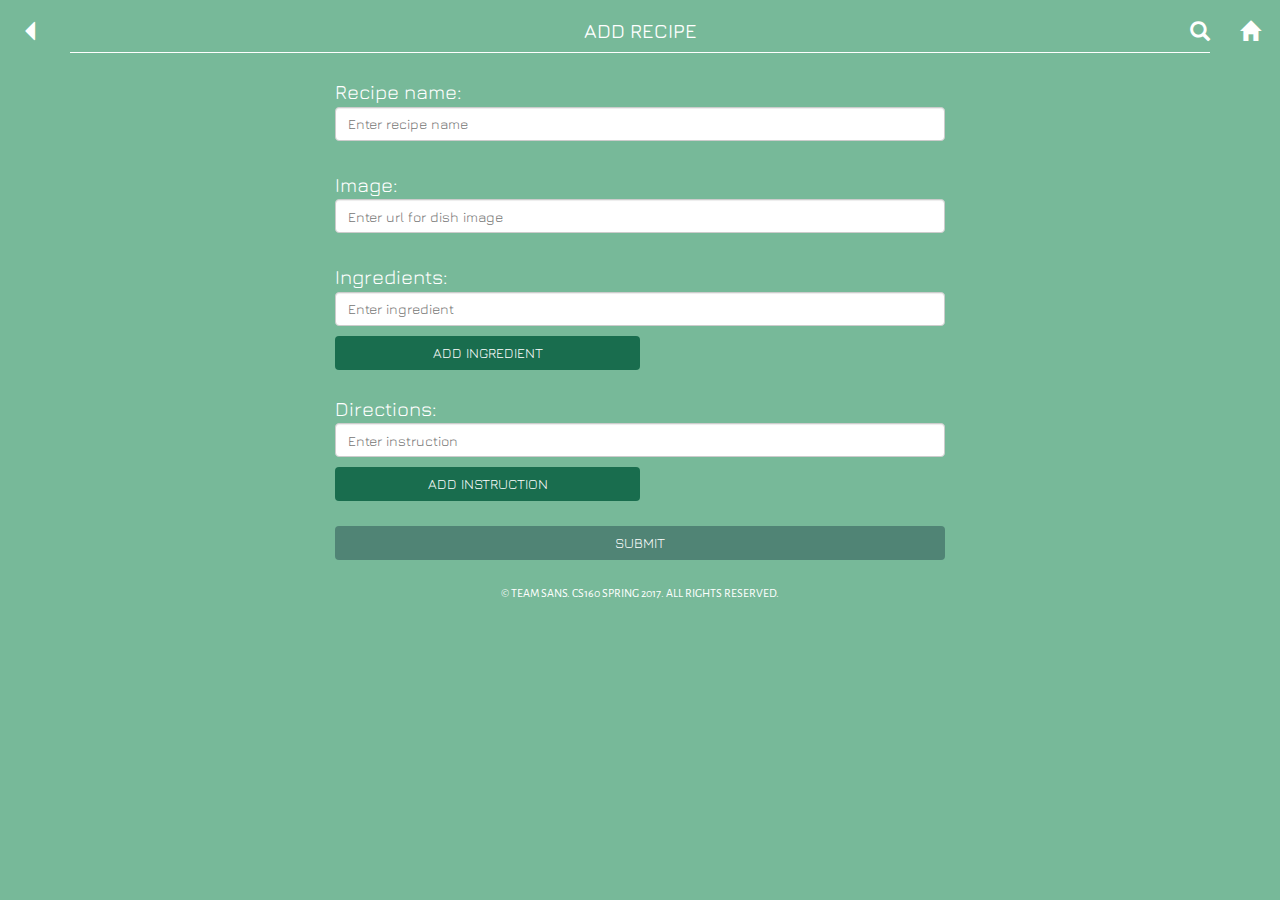
<file: add.html>
<!DOCTYPE html>
<html lang="en">
  <head>
    <meta charset="utf-8">
    <meta name="viewport" content="width=device-width, initial-scale=1">
    <title>Add Recipe</title>

    <!-- Bootstrap -->
    <!-- <link href="css/bootstrap.min.css" rel="stylesheet"> -->
    <link rel="stylesheet" href="https://maxcdn.bootstrapcdn.com/bootstrap/3.3.7/css/bootstrap.min.css">
    <link href="css/add.css" rel="stylesheet">
    <link href="https://fonts.googleapis.com/css?family=Jura:300|Alegreya+Sans+SC:300" rel="stylesheet">
    
    <script src="https://ajax.googleapis.com/ajax/libs/jquery/3.1.1/jquery.min.js"></script>
    <script src="https://maxcdn.bootstrapcdn.com/bootstrap/3.3.7/js/bootstrap.min.js"></script>
    
    <script>
    $(document).ready(function(){
      $("#submit").click(function(){
        var recipeName = document.getElementById('Rname').value;
        var imageLink = document.getElementById('url').value;

        if (recipeName.length == 0) {
          alert("Please provide a recipe name.");
          return;
        }

        if (imageLink.length == 0) {
          alert("Please provide an image url.");
          return;
        }

        var ingre_list = document.getElementsByClassName('form-ing');

        var tmps = ""
        for (j = 0; j < ingre_list.length; j++) {
          var curIngre = ingre_list[j].value;
          if (curIngre.length != 0) {
            if (j == ingre_list.length - 1) {
              tmps = tmps + curIngre;
            } else {
              tmps = tmps + curIngre + "\n";
            }
          }
        }

        if (tmps.length == 0) {
          console.log(tmps);
          alert("Please provide at least one ingredient.");
          return;
        }

        var direc_list = document.getElementsByClassName('form-inst');
        var dirs = ""

        for (i = 0; i < direc_list.length; i++) {
          var curDirec = direc_list[i].value;

          if (curDirec.length != 0) {
            if (i == direc_list.length - 1) {
              dirs = dirs + (i+1) + ". " + curDirec;
            }
            else {
              dirs = dirs + (i+1) + ". " + curDirec + "\n";
            }
          }
        }

        if (dirs.length == 0) {
          alert("Please provide at least one direction.");
          return;
        }

        console.log(recipeName);
        console.log(imageLink);
        console.log(tmps);
        console.log(dirs);

        // String lower = (String) recipeName
        // https://kzhe8vy1yd.execute-api.us-east-1.amazonaws.com/prod/TaskWS?TableName=Recipes
        // https://kzhe8vy1yd.execute-api.us-east-1.amazonaws.com/prod/RecipeUpdate
        $.post("https://kzhe8vy1yd.execute-api.us-east-1.amazonaws.com/prod/TaskWS", JSON.stringify({
            "type": "POST", 
            "data": {
                "TableName": "Recipes",
                //New item information to be posted 
                "Item": {
                    "RecipeName": recipeName.toLowerCase(), 
                    "Ingredients" : tmps.toLowerCase(),
                    "Directions" : dirs.toLowerCase(),
                    "Image": imageLink,
                    }}}), 
        function(data, status){
        alert(status);
        });
      });
    });
    </script>

    <!-- HTML5 Shim and Respond.js IE8 support of HTML5 elements and media queries -->
    <!-- WARNING: Respond.js doesn't work if you view the page via file:// -->
    <!--[if lt IE 9]>
      <script src="https://oss.maxcdn.com/libs/html5shiv/3.7.0/html5shiv.js"></script>
      <script src="https://oss.maxcdn.com/libs/respond.js/1.4.2/respond.min.js"></script>
    <![endif]-->
  </head>
  
  <body>
    <div class="site-wrapper">
    
    <div class="container">
    
    <div id="navbar">
    <div id="back-icon">
      <script>
      function goBack() {
          window.history.back()
      }
      </script>
      <a href="javascript:goBack()"><span class="glyphicon glyphicon-triangle-left"></span></a>
    </div>

    <h1>ADD RECIPE</h1>

    <div id="search-icon">
      <span class="glyphicon glyphicon-search"></span>
    </div>

    <div id="home-icon">
      <a href="home.html"><span class="glyphicon glyphicon-home"></span></a>
    </div>
    </div>

    </div>

    <div class="container-fluid">
      <div class="row">
      <div class="col-sm-3"></div>
      <div class="col-sm-6">
        <div class="form-group">Recipe name:
        <input type="text" class="form-name" id='Rname' placeholder="Enter recipe name">
        </div>
      </div>
      <div class="col-sm-3"></div>
      </div>

      <div class="row">
        <div class="col-sm-3"></div>
        <div class="col-sm-6">
          <div class="form-group">Image:  
          <input type="text" class="form-url" id="url" placeholder="Enter url for dish image">
          </div>
          <!-- <div id="img"><button type="button" class="btn btn-outline-primary">UPLOAD IMAGE</button></div> -->
        </div>
        <div class="col-sm-3"></div>
      </div>

      <div class="row">
        <div class="col-sm-3"></div>
        <div class="col-sm-6">
          <div class="form-group" id='ilist2'>Ingredients:  
          <input type="text" class="form-ing" id="ingres" placeholder="Enter ingredient">
          </div>

          <button id='addi' onclick='addI()' class="btn btn-outline-primary">ADD INGREDIENT</button>

          <script >
            function addI() {
              var mi = document.createElement("input");
              mi.setAttribute('class', 'form-ing');
              mi.setAttribute('type', 'text');
              mi.setAttribute('placeholder', 'Enter ingredient');
              document.getElementById('ilist2').appendChild(mi);
            }
          </script>
        </div>
        <div class="col-sm-3"></div>
      </div>

      <div class="row">
        <div class="col-sm-3"></div>
        <div class="col-sm-6">
          <div class="form-group" id='dlist2'>Directions:  
          <input type="text" class="form-inst" id="direcs" placeholder="Enter instruction">
          </div>

          <button id='addd' onclick='addD()' class="btn btn-outline-primary">ADD INSTRUCTION</button>

          <script >
            function addD() {
              var mi = document.createElement("input");
              mi.setAttribute('class', 'form-inst');
              mi.setAttribute('type', 'text');
              mi.setAttribute('placeholder', 'Enter instruction');
              document.getElementById('dlist2').appendChild(mi);
            }
          </script>
        </div>
        <div class="col-sm-3"></div>
      </div>

      <div class="row">
        <div class="col-sm-3"></div>
        <div class="col-sm-6">
          <button type="submit" id="submit" class="btn btn-outline-primary">SUBMIT</button>
        </div>
        <div class="col-sm-3"></div>
      </div>
    </div>

    <!-- Footer -->
    <div class="container-fluid-2">
      <div class="row-2">
      <div class="col-sm-12">
        <div id="footer" align="center">© TEAM SANS. CS160 SPRING 2017. ALL RIGHTS RESERVED.</div>
      </div>
      </div>
    </div>
    
    </div>
    <!-- jQuery (necessary for Bootstrap's JavaScript plugins) -->
    <script src="https://ajax.googleapis.com/ajax/libs/jquery/1.11.0/jquery.min.js"></script>
    <!-- Include all compiled plugins (below), or include individual files as needed -->
    <script src="js/bootstrap.min.js"></script>
  </body>
</html>
</file>
<file: css/add.css>
a {
	color: #FFFFFF;
}

a:hover {
	color: #82ffdb;
}

body {
	min-height: 100%;
	min-width: 100%;
	background-color: #77B999;
	color: #FFFFFF;
}

#navbar {
	border-bottom: 1px solid white;
}

span {
	font-size: 20px;
}

#back-icon {
	position: absolute;
	top: 0;
	left: 0;
	margin-left: 20px;
	margin-top: 20px;
}

#search-icon {
	position: absolute;
	top: 0;
	right: 0;
	margin-right: 70px;
	margin-top: 20px;
}

#home-icon {
	position: absolute;
	top: 0;
	right: 0;
	margin-right: 20px;
	margin-top: 20px;
}

h1 {
	font-size: 20px;
	font-family: 'Jura', sans-serif;
	text-align: center;
}

input, button {
	width: 100%;
	font-size:20px;
	font-family: 'Jura', sans-serif;
}

input {
	margin-bottom: 5px;
}

button {
	width: 50%;
	background-color: #196d4e;
	color: #FFFFFF;
}

.row {
	margin-top: 25px;
	margin-bottom: 25px;
}

.form-group {
	margin-bottom: 0px;
	font-size:20px;
	font-family: 'Jura', sans-serif;
}

.form-name, .form-url, .form-ing, .form-inst {
	display: block;
    width: 100%;
    height: 34px;
    padding: 6px 12px;
    font-size: 14px;
    line-height: 1.42857143;
    color: #555;
    background-color: #fff;
    background-image: none;
    border: 1px solid #ccc;
    border-radius: 4px;
    box-shadow: inset 0 1px 1px rgba(0,0,0,.075);
    transition: border-color ease-in-out .15s,box-shadow ease-in-out .15s;
}

#ilist2, #dlist2 {
	margin-bottom: 10px;
}

#submit {
	background-color: #508475;
	width: 100%;
}

.row-1.col-sm-12 {
	min-width: 100%;
	height: 25px;
	color: #FFFFFF;
	position: fixed;
	bottom: 0;
}

#footer {
	font-family: 'Alegreya Sans SC', sans-serif;
	font-size: 12px;
}
</file>
